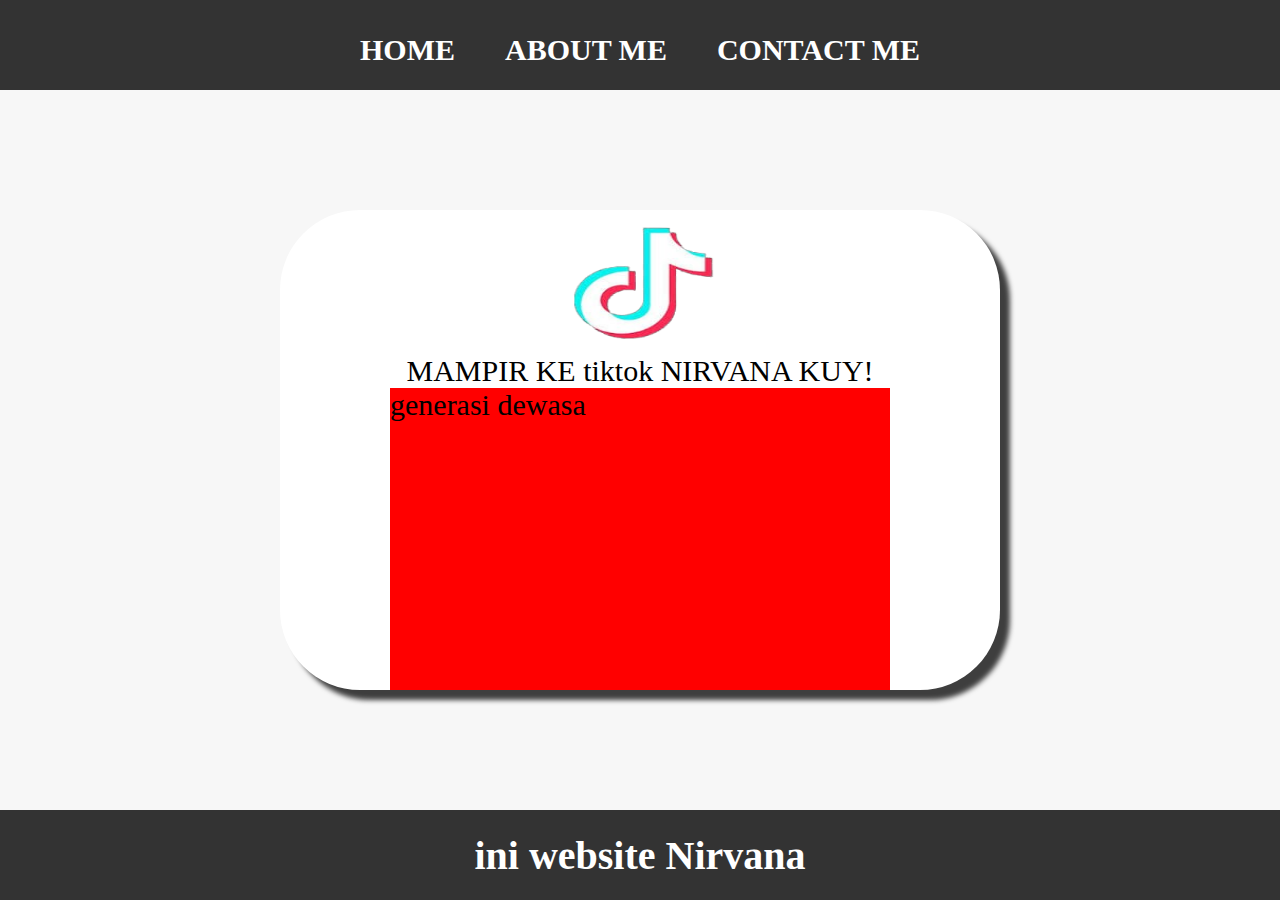
<file: index.html>
<html>

<head>
	<title>WEB REMED</title>
	<link rel="stylesheet" href="style.css" />
</head>

<body>
	<div class="container">
		<!-- NAVIGATION BAR -->
		<div class="navbar-container">
			<ul class="ul-navbar">
				<li class="li-navbar">
					<a href="#" class="a-navbar">HOME</a>
				</li>
				<li class="li-navbar">
					<a href="about.html" class="a-navbar">ABOUT ME</a>
				</li>
				<li class="li-navbar">
					<a href="contact.html" class="a-navbar">CONTACT ME</a>
				</li>
			</ul>
		</div>
		<!-- NAVIGATION BAR SELESAI  -->

		<!-- CONTENT 1 -->
		<div class="content-container">
			<a href="https://www.tiktok.com/@orangeorangeenn" class="a-content">
				<img src="tiktok.jpg" class="img-content" />
				<p>MAMPIR KE tiktok NIRVANA KUY!</p>
				
				<!-- DATA START -->
				<div id="biodata"></div>
				<!-- DATA END -->
			</a>

		</div>
		<!-- CONTENT END -->

		<!-- FOOTER -->
		<div class="footer-container">
			<h1 class="footer-h1">ini website Nirvana</h1>
		</div>
		<!-- FOOTER END -->
	</div>
	<script src="data.js"></script>
</body>

</html>
</file>
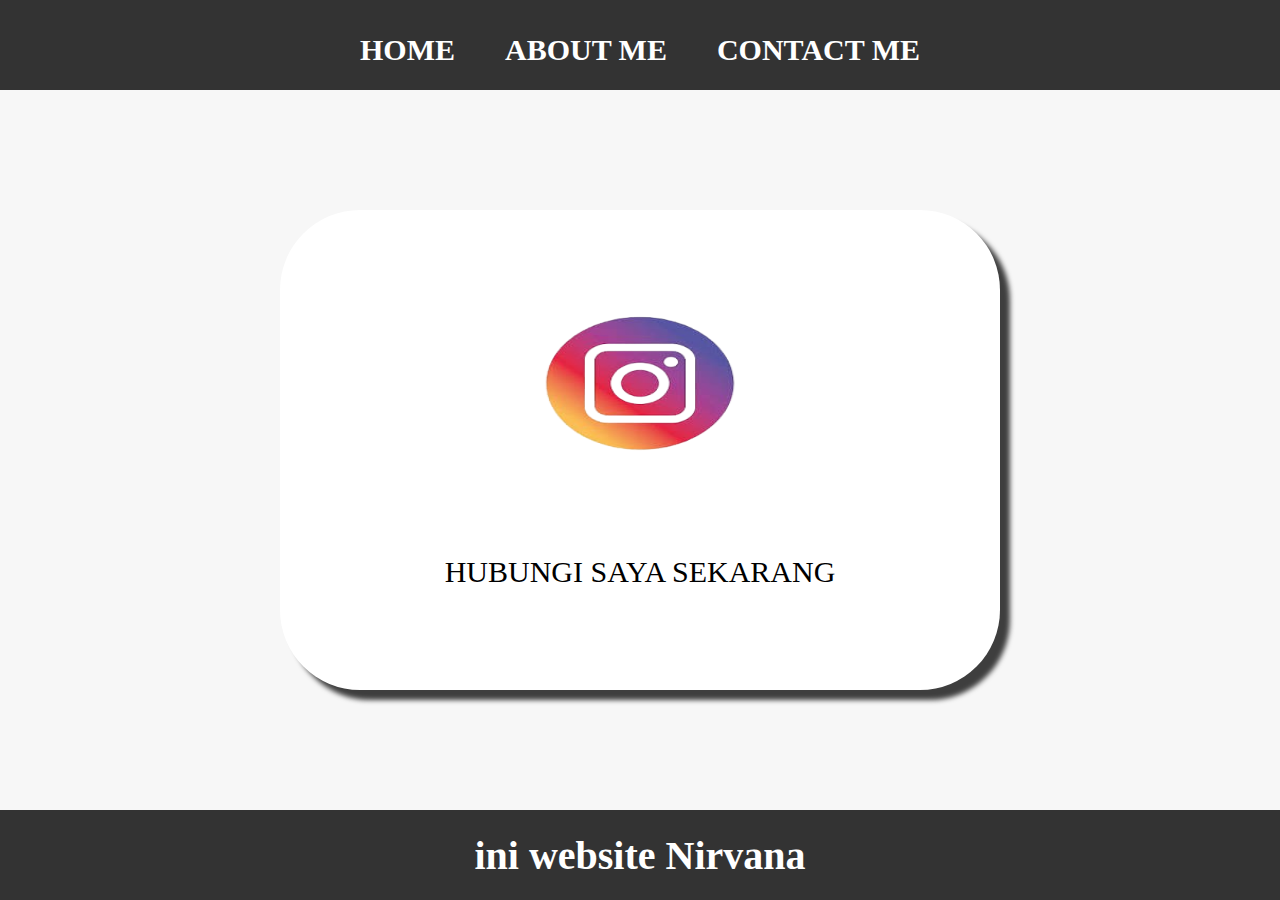
<file: contact.html>
<html>
	<head>
		<title>CONTACT SAYA</title>
		<link rel="stylesheet" href="style.css" />
	</head>
	<body>
		<div class="container">
		<!-- NAVIGATION BAR -->
		 <div class="navbar-container">
			<ul class="ul-navbar">
				<li class="li-navbar">
					<a href="index.html" class="a-navbar">HOME</a>
				</li>
				<li class="li-navbar">
					<a href="about.html" class="a-navbar">ABOUT ME</a>
				</li>
				<li class="li-navbar">
					<a href="contact.html" class="a-navbar">CONTACT ME</a>
				</li>
			</ul>
		 </div>
		<!-- NAVIGATION BAR SELESAI  -->
         
		<!-- CONTENT 1 -->
		 <div class="content-container">
			<a href="https://www.instagram.com/niraero/" class="a-content">
				<img src="instagram.jpg" class="img-content"/>
				<p>HUBUNGI SAYA SEKARANG</p>
			</a>
						
		  </div>
		<!-- CONTENT END -->

		<!-- FOOTER -->
          <div class="footer-container">
			<h1 class="footer-h1">ini website Nirvana</h1>				
		  </div>
		<!-- FOOTER END -->
	</div>
	</body>
</html>
</file>
<file: style.css>
*,
html {
	padding: 0;
	margin: 0;
}

.container {
	height: 100vh;
}

.navbar-container {
	background-color: #333;
	width: 100%;
	height: 10vh;
}

#biodata {
	background: red;
	width: 500px;
	height: 500px;
}

.ul-navbar {	
	display: flex;
	height: 100px;
	justify-content: center;
	align-items: center;
	
}


.li-navbar {	
	list-style: none; 
	padding: 20px;
	margin: 5px;
	color: white;
	font-size: 30px;
}

.li-navbar:hover {
	background-color: black;
	transition: .5s ease-in-out;
	-webkit-transition: .5s ease-in-out;
	-moz-transition: .5s ease-in-out;
	-ms-transition: .5s ease-in-out;
	-o-transition: .5s ease-in-out;
	transition-delay: .3s;
	border-radius: 8px;
	-webkit-border-radius: 8px;
	-moz-border-radius: 8px;
	-ms-border-radius: 8px;
	-o-border-radius: 8px;
}

.a-navbar {
	color: white;
	text-decoration: none;
	font-weight: 800;
}

.content-container {
	background-color: #f7f7f7;
	display: flex;
	justify-content: center;
	align-items: center;
	height: 80vh;
}

.a-content {
	background-color: white;
	font-size: 30px;
	text-decoration: none;
	color: black;
	width: 720px;
	height: 480px;
	display: flex;
	flex-direction: column;
	justify-content: space-evenly;
	align-items: center;
	border-radius: 80px;
	-webkit-border-radius: 80px;
	-moz-border-radius: 80px;
	-ms-border-radius: 80px;
	-o-border-radius: 80px;
	box-shadow: 10px 10px 5px 0px rgba(0,0,0,0.75);
-webkit-box-shadow: 10px 10px 5px 0px rgba(0,0,0,0.75);
-moz-box-shadow: 10px 10px 5px 0px rgba(0,0,0,0.75);
}


.img-content {
	width: 30%;
	height: 30%;
}

.footer-container {
	height: 10vh;
	background-color: #333;
	display: flex;
	justify-content: center;
	align-items: center;
}

.footer-h1 {
	font-size: 40px;
	color: white;
	font-weight: 800;

}
</file>
